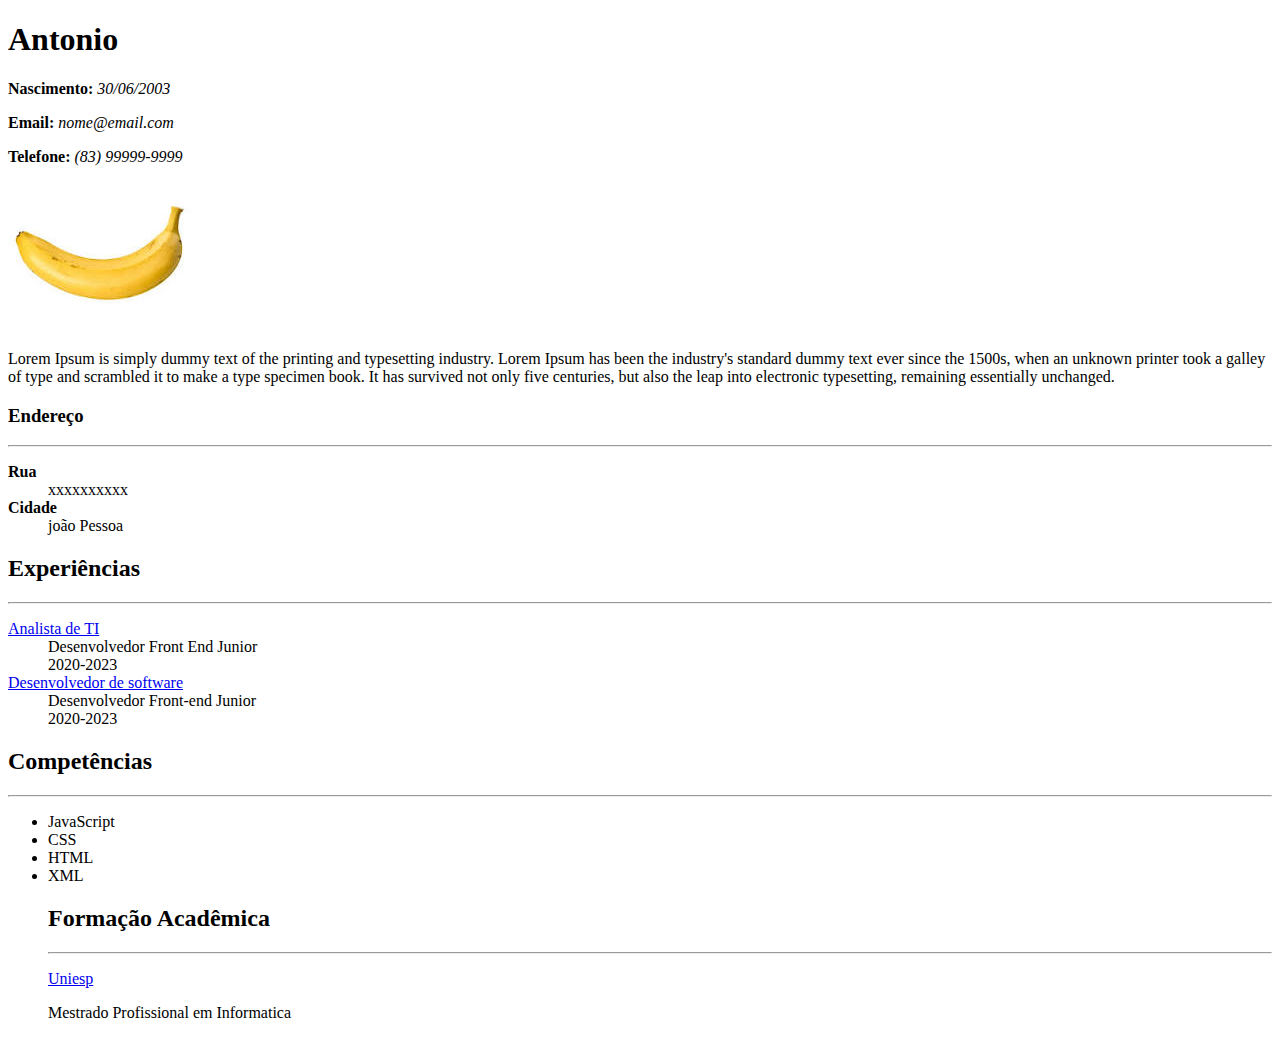
<file: Atividade 1/Index.html>
<!DOCTYPE html>
<html lang="en">
<head>
    <meta charset="UTF-8">
    <meta name="viewport" content="width=device-width, initial-scale=1.0">
    <title>Curriculo</title>
</head>
<h1><strong>Antonio</strong></h1>
<body>
    <div>
    <p><strong>Nascimento:</strong> <i>30/06/2003</i></p>
    <p><strong>Email:</strong> <i>nome@email.com</i></p>
    <p><strong>Telefone:</strong> <i> (83) 99999-9999</i> </p>
   </div>
    
   <img src="img/imgperfil.png" alt="100">
    <p>Lorem Ipsum is simply dummy text of the printing and typesetting industry. Lorem Ipsum has been the industry's standard dummy text ever since the 1500s, when an unknown printer took a galley of type and scrambled it to make a type specimen book. It has survived not only five centuries, but also the leap into electronic typesetting, remaining essentially unchanged.

    </p>
    <h3>Endereço</h3> 
    <hr>
        <dl>
            <dt><strong>Rua</strong></dt>
            <dd>xxxxxxxxxx</dd>
            <dt><strong>Cidade</strong></dt>
            <dd>joão Pessoa</dd>
        </dl>
    <h2>Experiências</h2>
    <hr>
    <dl>
        <dt><a href="https://github.com/A-Eduardo-N">Analista de TI</a></dt>
        <dd>Desenvolvedor Front End Junior</dd>
        <dd>2020-2023</dd>
        <dt><a href="https://github.com/A-Eduardo-N"> Desenvolvedor de software</a></dt>
        <dd>Desenvolvedor Front-end Junior</dd>
        <dd>2020-2023</dd>
    </dl>
    <h2>Competências</h2>
    <hr>
    <ul>
        <li>JavaScript</li>
        <li>CSS</li>
        <li>HTML</li>
        <li>XML</li>
    <h2>Formação Acadêmica</h2>
    <hr>
    <p><a href="https://www.google.com/search?gs_ssp=eJzj4tZP1zc0Miq2tMhKM2D0YivNy0wtLgAAPrQGOQ&q=uniesp&rlz=1C1GCEU_enBR1124BR1124&oq=UNiesp&gs_lcrp=[base64]&sourceid=chrome&ie=UTF-8">Uniesp</a>
    </p>
    <p>Mestrado Profissional em Informatica</p>
    </ul>
</body>
</html>
</file>
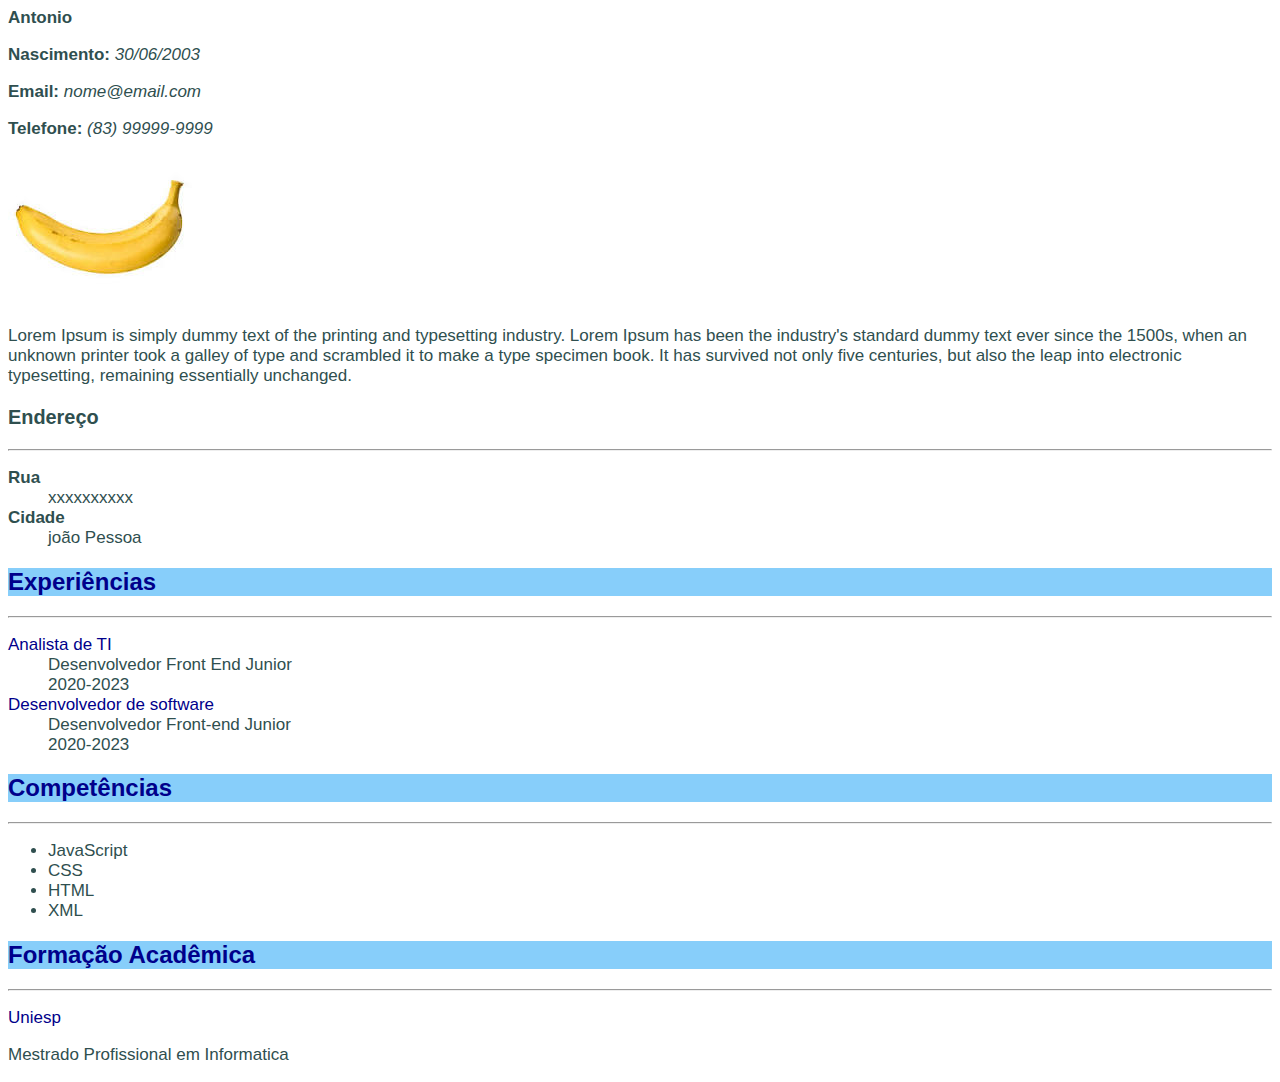
<file: Atividade 2/Index.html>
<!DOCTYPE html>
<html lang="en">
<head>
    <meta charset="UTF-8">
    <meta name="viewport" content="width=device-width, initial-scale=1.0">
    <title>Curriculo</title>
</head>
<link rel="stylesheet" type="text/CSS" href="style.css"
<h1><strong>Antonio</strong></h1>
<body>
    <div>
    <p><strong>Nascimento:</strong> <i>30/06/2003</i></p>
    <p><strong>Email:</strong> <i>nome@email.com</i></p>
    <p><strong>Telefone:</strong> <i> (83) 99999-9999</i> </p>
   </div>
    
   <img src="img/imgperfil.png" alt="100">
    <p>Lorem Ipsum is simply dummy text of the printing and typesetting industry. Lorem Ipsum has been the industry's standard dummy text ever since the 1500s, when an unknown printer took a galley of type and scrambled it to make a type specimen book. It has survived not only five centuries, but also the leap into electronic typesetting, remaining essentially unchanged.

    </p>
    <h3>Endereço</h3> 
    <hr>
        <dl>
            <dt><strong>Rua</strong></dt>
            <dd>xxxxxxxxxx</dd>
            <dt><strong>Cidade</strong></dt>
            <dd>joão Pessoa</dd>
        </dl>
    <h2>Experiências</h2>
    <hr>
    <dl>
        <dt><a href="https://github.com/A-Eduardo-N">Analista de TI</a></dt>
        <dd>Desenvolvedor Front End Junior</dd>
        <dd>2020-2023</dd>
        <dt><a href="https://github.com/A-Eduardo-N"> Desenvolvedor de software</a></dt>
        <dd>Desenvolvedor Front-end Junior</dd>
        <dd>2020-2023</dd>
    </dl>
    <h2>Competências</h2>
    <hr>
    <ul>
        <li>JavaScript</li>
        <li>CSS</li>
        <li>HTML</li>
        <li>XML</li>
    </ul>
    <h2>Formação Acadêmica</h2>
    <hr>
    <p><a href="https://www.google.com/search?gs_ssp=eJzj4tZP1zc0Miq2tMhKM2D0YivNy0wtLgAAPrQGOQ&q=uniesp&rlz=1C1GCEU_enBR1124BR1124&oq=UNiesp&gs_lcrp=[base64]&sourceid=chrome&ie=UTF-8">Uniesp</a>
    </p>
    <p>Mestrado Profissional em Informatica</p>
</body>
</html>
</file>
<file: Atividade 2/style.css>
body {
    color: darkslategrey;
    font-family: Arial, sans-serif;
    font-size: 17px;
}

h1 {
    font-size: 30px;
}

h2 {
    font-size: 24px;
    background-color: lightskyblue;
}

.text-center {
    text-align: center;
}

h1, h2, a {
    color: darkblue;
}

a, a:visited {
    text-decoration: none;
}

a:hover {
    text-decoration: underline;
}
</file>
